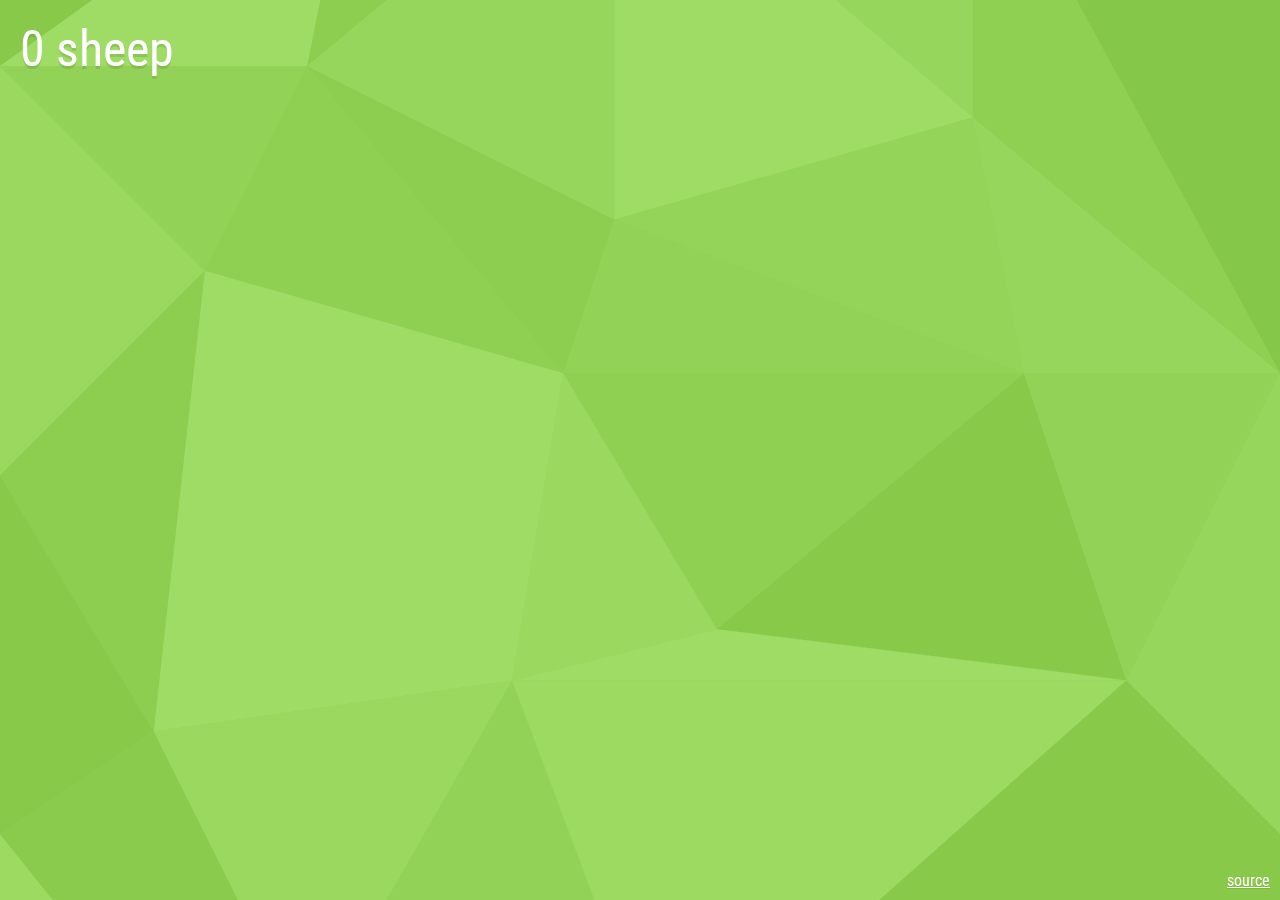
<file: index.html>
<!DOCTYPE html>
<html lang="en">
  <head>
    <title>Ovinetopia</title>
    <meta charset="UTF-8">
    <meta name="description" content="An incremental game based on sheep"/>
    <meta name="viewport" content="width=device-width, initial-scale=1"/>
    <link href="https://fonts.googleapis.com/css?family=Roboto+Condensed" rel="stylesheet">
    <link rel="stylesheet" href="./main.css">
    <script src="./canvas-shit.js" charset="utf-8"></script>
    <script src="./input.js" charset="utf-8"></script>
    <script src="./ripple.js" charset="utf-8"></script>
    <script src="./sheep.js" charset="utf-8"></script>
    <script src="./main.js" charset="utf-8"></script>
  </head>
  <body>
    <canvas class="fullscreen" id="sheep"></canvas>
    <div class="ui fullscreen">
      <div class="top-left">
        <p class="text-shadow" id="sheep-count">0 sheep</p>
        <p><button class="btn ripples hidden" data-key="f" id="free-sheep"><em>f</em>ree all sheep</button></p>
        <p class="text-shadow" id="freed-sheep"></p>
      </div>
      <div class="bottom-right">
        <a class="text-shadow" href="https://github.com/SheepTester/ovinetopia">source</a>
        <!-- <span class="middot">&middot;</span>
        <button class="text-shadow">no there's nothing else other than freeing sheep don't waste your time</button> -->
      </div>
    </div>
  </body>
</html>
</file>
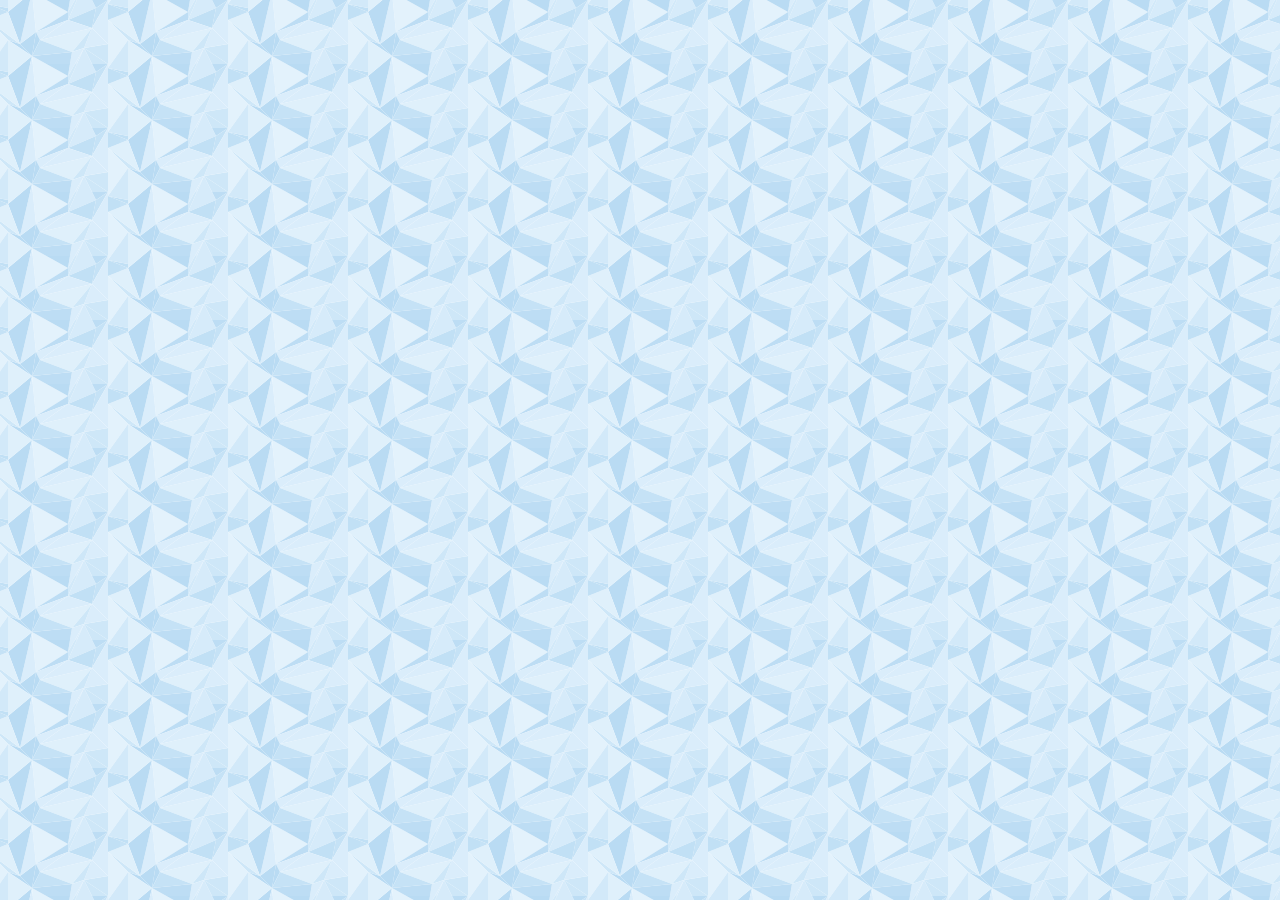
<file: images/tile-test.html>
<!DOCTYPE html>
<html lang="en">
  <head>
    <title>cloud tile tester - Ovinetopia</title>
    <meta charset="UTF-8">
    <meta name="viewport" content="width=device-width, initial-scale=1"/>
    <style>
      body {
        background-image: url('./cloudtile.min.svg');
      }
    </style>
  </head>
  <body></body>
</html>
</file>
<file: main.css>
html, body, .fullscreen {
  width: 100%;
  height: 100%;
}
body {
  margin: 0;
  font-size: 0;
  background-color: hsl(91, 58%, 58%);
  background-image: url('./images/grass.svg');
  background-position: center;
  background-repeat: no-repeat;
  background-size: cover;
  font-family: 'Roboto Condensed', sans-serif;
  color: white;
}
.text-shadow {
  text-shadow: 0 0.05em rgba(0, 0, 0, 0.1);
}
.ripple {
  position: absolute;
  border-radius: 50%;
  width: 10px;
  height: 10px;
  margin: -5px;
  pointer-events: none;
  transform-origin: center;
  background-color: rgba(0, 0, 0, 0.1);
  z-index: -1;
}
.btn {
  vertical-align: middle;
  -webkit-appearance: none;
  border: 1px solid white;
  background: none;
  border-radius: 5px;
  font: inherit;
  font-size: 14px;
  padding: 5px 10px;
  text-transform: uppercase;
  color: white;
  cursor: pointer;
  position: relative;
  overflow: hidden;
  -webkit-tap-highlight-color: transparent;
  word-wrap: break-word;
  background-color: rgba(0, 0, 0, 0.1);
  transition: all .2s;
}
.btn:focus {
  outline: none;
}
.btn:active {
  box-shadow: 0 1px rgba(0, 0, 0, 0.1);
  text-shadow: 0 1px rgba(0, 0, 0, 0.1);
}
.btn em {
  font-style: normal;
  text-decoration: underline;
}
:disabled {
  opacity: 0.5;
  cursor: default !important; /* reee */
}
.hidden {
  display: none;
}

.ui {
  position: fixed;
  top: 0;
  left: 0;
}
.top-left {
  position: absolute;
  top: 0;
  left: 0;
}
.top-left p {
  margin: 20px;
}
#sheep-count {
  font-size: 50px;
}
#freed-sheep {
  font-size: 16px;
}
.bottom-right {
  position: absolute;
  bottom: 0;
  right: 0;
  margin: 10px;
}
.middot {
  color: rgba(255, 255, 255, 0.5);
  font-size: 16px;
  margin: 0 5px;
}
.bottom-right button {
  color: white;
  text-decoration: underline;
  padding: 0;
  border: none;
  background: none;
  -webkit-appearance: none;
  font: inherit;
  font-size: 16px;
  cursor: pointer;
}
.bottom-right a {
  color: white;
  font-size: 16px;
}
</file>
